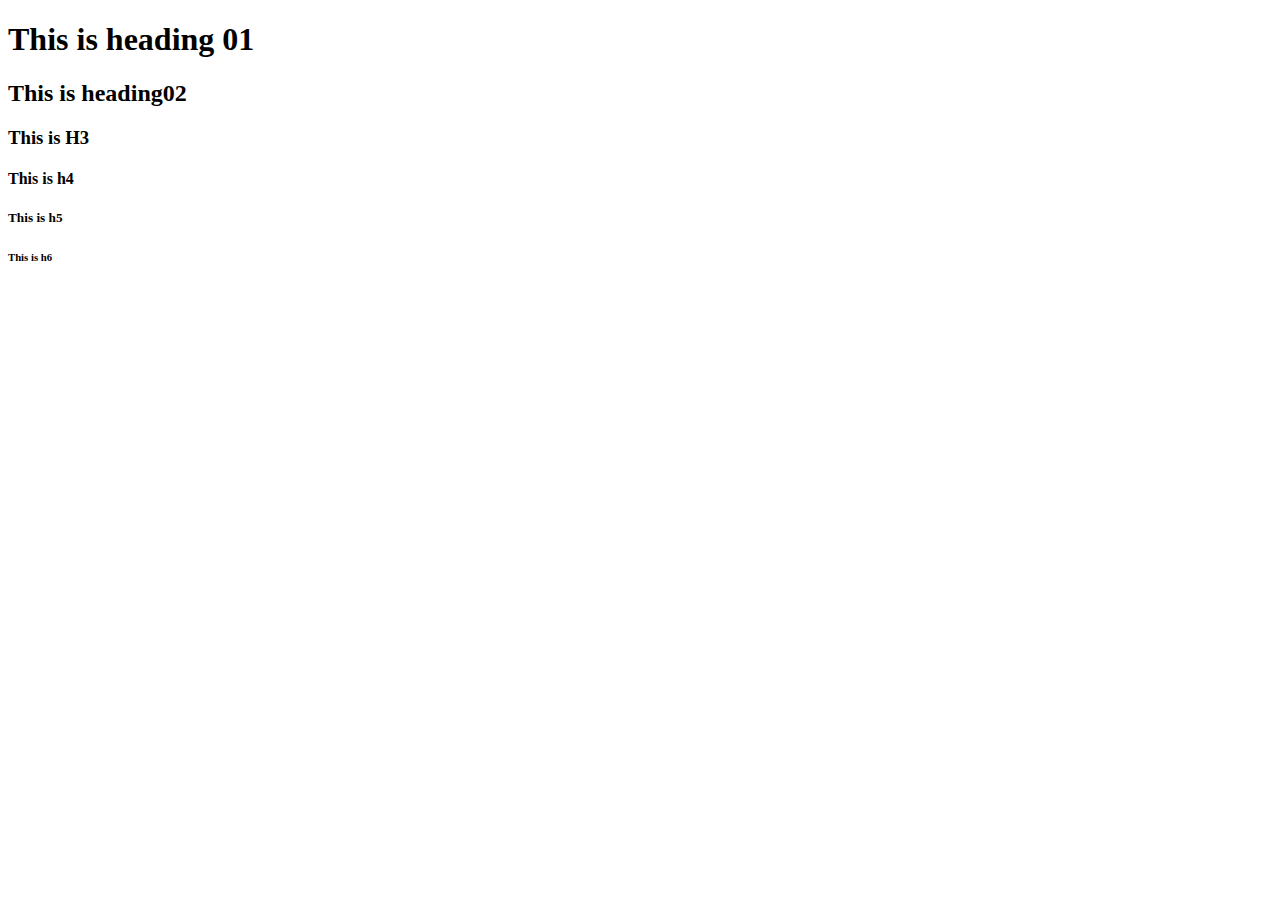
<file: index.html>
<!DOCTYPE html>
<html lang="en">
<head>
    <meta charset="UTF-8">
    <meta name="viewport" content="width=device-width, initial-scale=1.0">
    <title>Session0</title>
</head>
<body>
    <h1>This is heading 01</h1>
    <h2>This is heading02</h2>
    <h3>This is H3</h3>
    <h4>This is h4</h4>
    <h5>This is h5</h5>
    <h6>This is h6</h6>
</body>
</html>
</file>
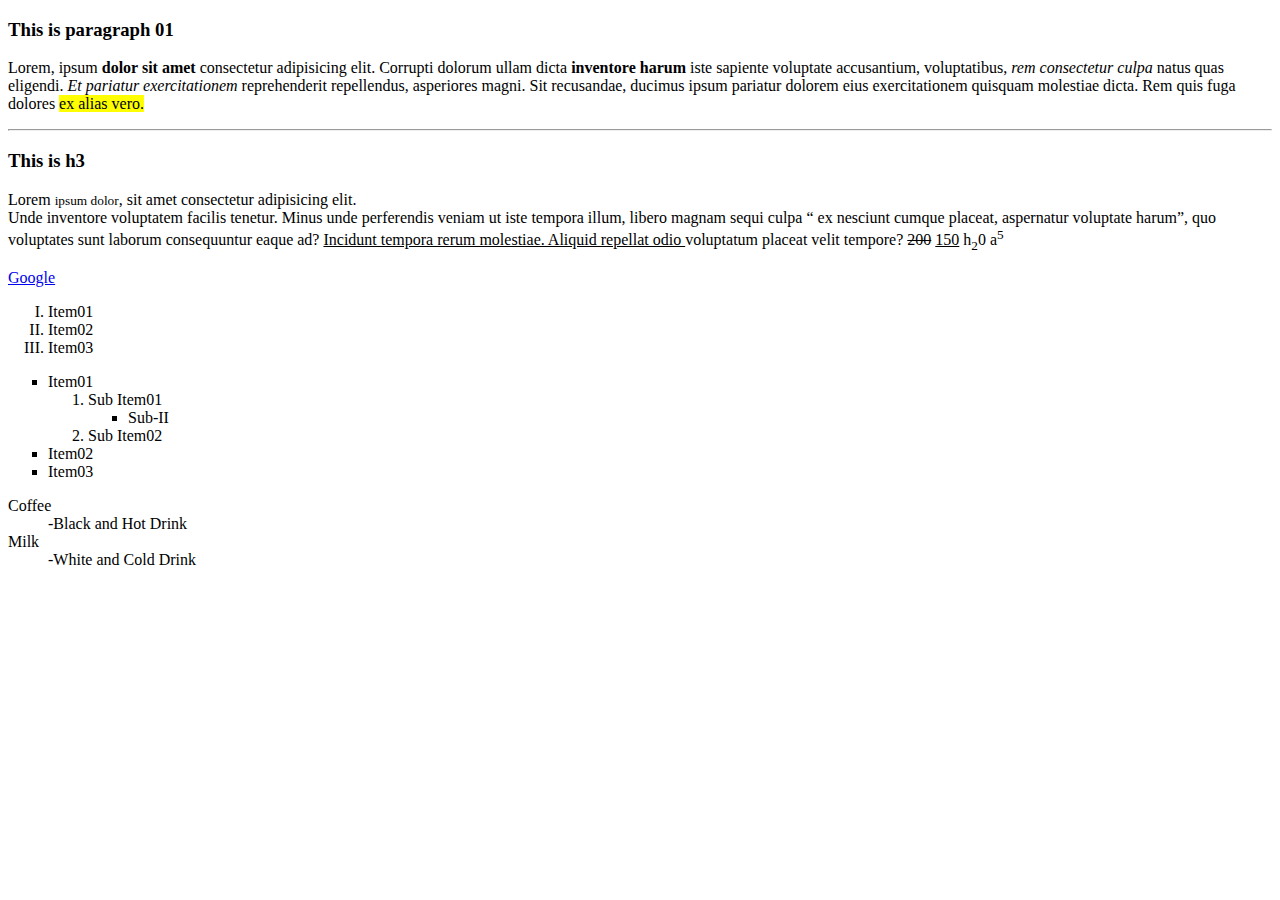
<file: session02/index.html>
<!DOCTYPE html>
<html lang="en">
<head>
    <meta charset="UTF-8">
    <meta name="viewport" content="width=device-width, initial-scale=1.0">
    <title>Basic HTML</title>
</head>
<body>
    <h3>This is paragraph 01</h3>
    <p>Lorem, ipsum <b> dolor sit amet</b> consectetur adipisicing elit. Corrupti dolorum ullam dicta <strong>inventore harum</strong> iste sapiente voluptate accusantium, voluptatibus, <i>rem consectetur culpa</i> natus quas eligendi. <em>Et pariatur exercitationem</em> reprehenderit repellendus, asperiores magni. Sit recusandae, ducimus ipsum pariatur dolorem eius exercitationem quisquam molestiae dicta. Rem quis fuga dolores <mark>ex alias vero.</mark> </p>
    <hr>
   <h3>This is h3</h3>
   <p>Lorem <small>ipsum dolor</small>, sit amet consectetur adipisicing elit. <br>
    Unde inventore voluptatem facilis tenetur. Minus unde perferendis veniam ut iste tempora illum, libero magnam sequi culpa <q> ex nesciunt cumque placeat, aspernatur voluptate harum</q>, quo voluptates sunt laborum consequuntur eaque ad? <u>Incidunt tempora rerum molestiae. Aliquid repellat odio </u> voluptatum placeat velit tempore? <del>200</del>  <ins>150</ins> h<sub>2</sub>0   a<sup>5</sup></p>
    <a href="https://www.google.com" target="_blank">Google</a>
    <ol type="I">
        <li>Item01</li>
        <li>Item02</li>
        <li>Item03</li>
    </ol>
    <ul type="square">
        <li>Item01
            <ol>
                <li>Sub Item01
                    <ul>
                        <li>Sub-II</li>
                    </ul>
                </li>
                <li>Sub Item02</li>
            </ol>


        </li>
        <li>Item02</li>
        <li>Item03</li>
    </ul>
    <dl>
        <dt>Coffee</dt>
        <dd>-Black and Hot Drink</dd>
        <dt>Milk</dt>
        <dd>-White and Cold Drink</dd>
    </dl>
</body>
</html>
</file>
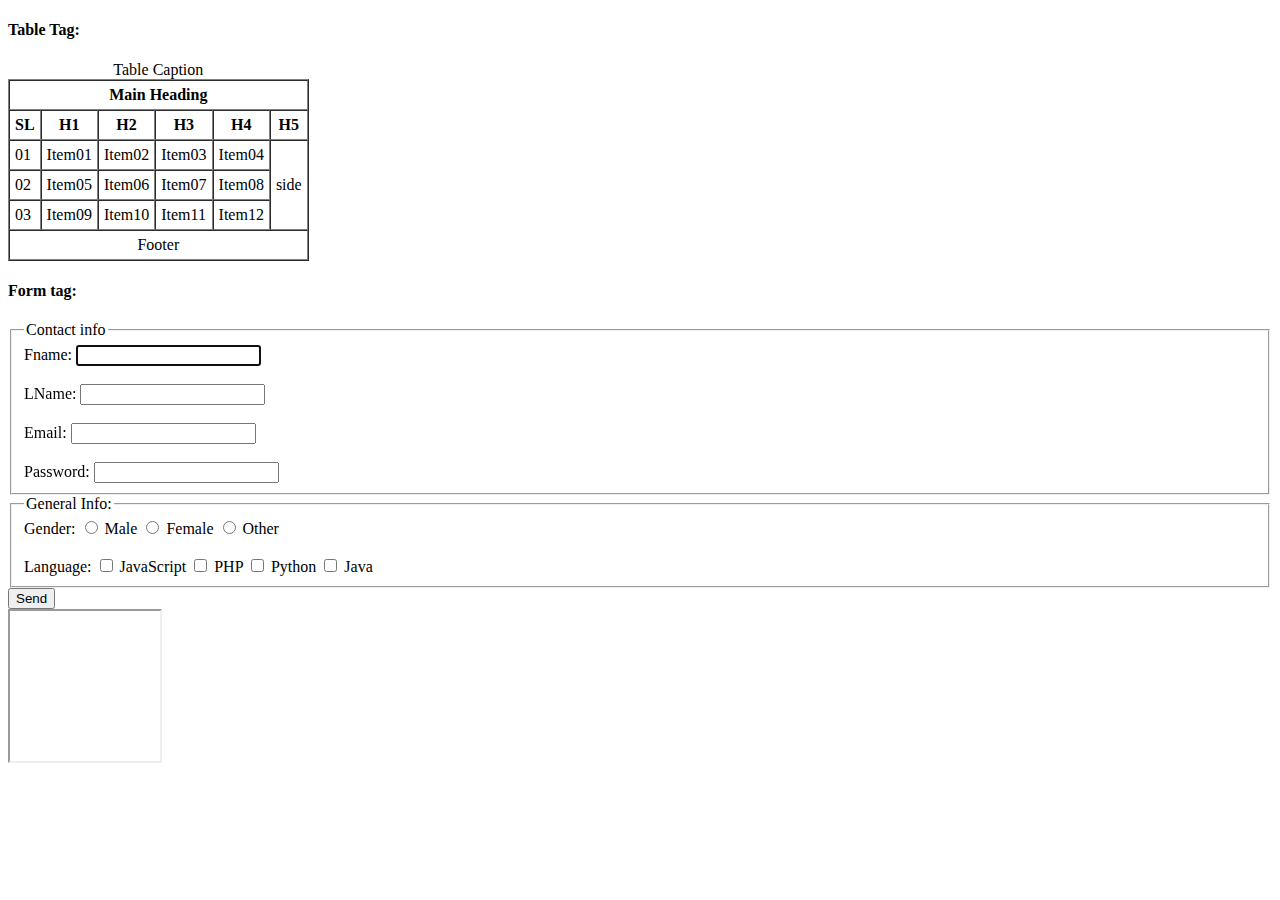
<file: session03/index.html>
<!DOCTYPE html>
<html lang="en">
<head>
    <meta charset="UTF-8">
    <meta name="viewport" content="width=device-width, initial-scale=1.0">
    <title>Session 02</title>
</head>
<body>
    <h4>Table Tag:</h4>
    <table border="1" cellspacing="0" cellpadding="5">
        <caption>Table Caption</caption>
        <thead>
            <tr><th colspan="6">Main Heading</th></tr>
            <tr>
                <th>SL</th>
                <th>H1</th>
                <th>H2</th>
                <th>H3</th>
                <th>H4</th>
                <th>H5</th>
            </tr>
        </thead>
        <tbody>
            <tr>
                <td>01</td>
                <td>Item01</td>
                <td>Item02</td>
                <td>Item03</td>
                <td>Item04</td>
                <td rowspan="3">side</td>
            </tr>
            <tr>
                <td>02</td>
                <td>Item05</td>
                <td>Item06</td>
                <td>Item07</td>
                <td>Item08</td>
            </tr>
            <tr>
                <td>03</td>
                <td>Item09</td>
                <td>Item10</td>
                <td>Item11</td>
                <td>Item12</td>
            </tr>
        </tbody>
        <tfoot>
            <tr><td colspan="6" align="center">Footer</td></tr>
        </tfoot>
    </table>
    <h4>Form tag:</h4>
    <form action="" method="POST">
        <fieldset>
            <legend>Contact info</legend>
        <label for="fname">Fname:</label>
        <input type="text" id="fname" autofocus> <br><br>
        <label for="">LName:</label>
        <input type="text"><br><br>
        <label for="">Email:</label>
        <input type="email" required name="email"><br><br>
        <label for="" >Password:</label>
        <input type="password" required name="password">
        </fieldset>
        <fieldset>
            <legend>General Info:</legend>
            <label for="">Gender:</label>
            <input type="radio" name="gender">
            <label for="">Male</label>
            <input type="radio" name="gender">
            <label for="">Female</label>
            <input type="radio" name="gender">
            <label for="">Other</label><br><br>
            <label for="">Language:</label>
            <input type="checkbox">
            <label for="">JavaScript</label>
            <input type="checkbox">
            <label for="">PHP</label>
            <input type="checkbox">
            <label for="
            ">Python</label>
            <input type="checkbox">
            <label for="">Java</label>
        </fieldset>
       <input type="submit" value="Send">
    </form>
    <iframe width="150" height="150" src="https://www.youtube.com/embed/eCAFU5Kc42Q?si=LDacfghOM0FEKuRU" title="YouTube video player" frameborder="2" allow="accelerometer; autoplay; clipboard-write; encrypted-media; gyroscope; picture-in-picture; web-share" referrerpolicy="strict-origin-when-cross-origin" allowfullscreen></iframe>
</body>
</html>
</file>
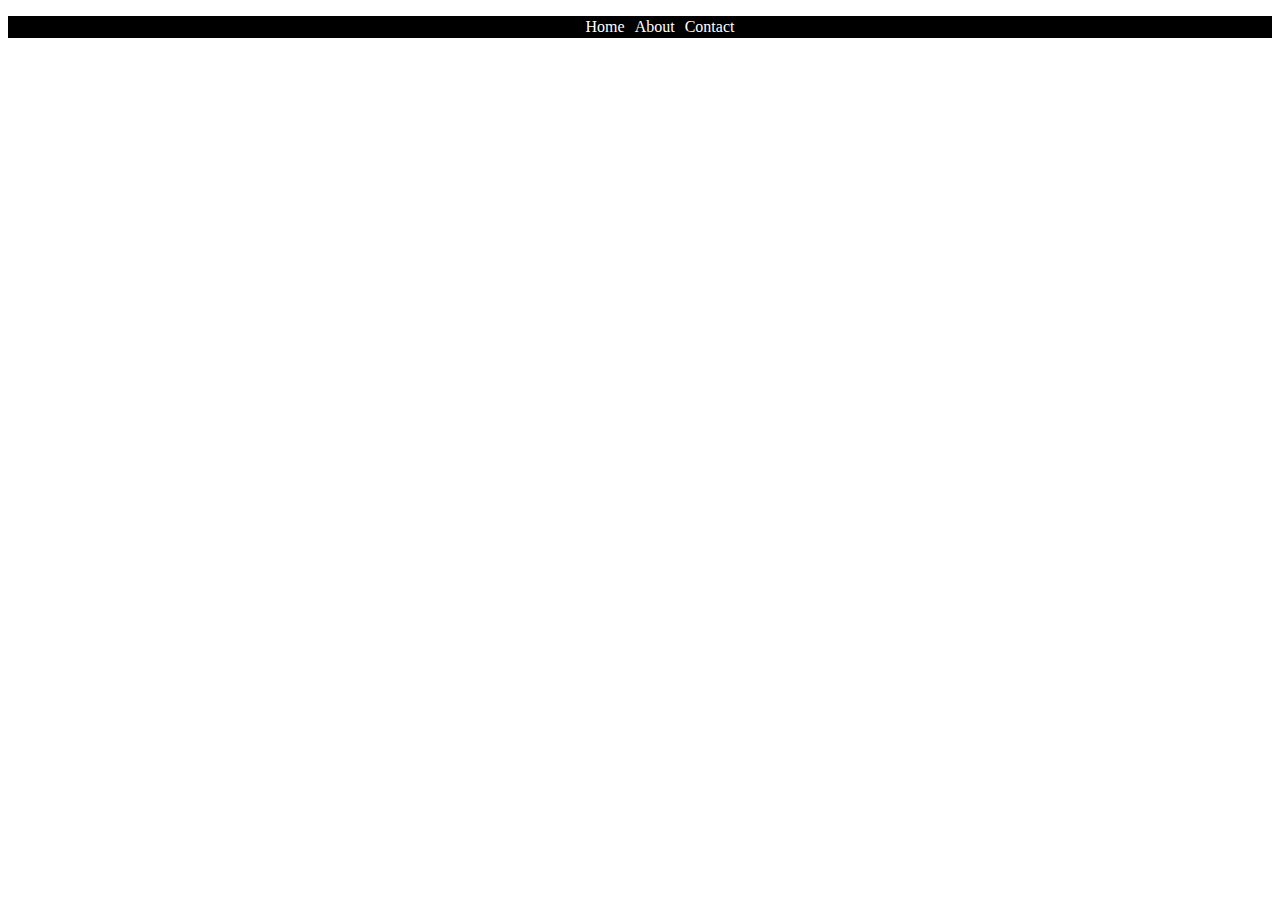
<file: session05/index.html>
<!DOCTYPE html>
<html lang="en">
<head>
    <meta charset="UTF-8">
    <meta name="viewport" content="width=device-width, initial-scale=1.0">
    <title>Session05</title>
    <link rel="stylesheet" href="style.css">
</head>
<body>
    <!-- nav bar start here -->
    <!-- <div class="nav">
        <ul>
            <li><a href="#">Home</a></li>
            <li><a href="#">About</a></li>
            <li><a href="#">Contact</a></li>
        </ul>
    </div>
    <h3>This is Demo Heading</h3>
    <p>Lorem ipsum dolor sit amet, consectetur adipisicing elit. Impedit cupiditate nisi id, accusamus molestiae doloremque itaque tempora repudiandae deleniti similique cum quos obcaecati placeat, accusantium facere nostrum error minima. Modi inventore ut error harum quaerat iure aliquid sint maiores consequatur neque. Eius, quia itaque rerum neque reiciendis corporis quo autem dicta laudantium nemo similique aut maxime unde quas vel, error eveniet ratione soluta. Pariatur recusandae beatae officiis corporis voluptas ullam quo! Dicta iure optio libero quod tenetur tempora, eos facere doloribus, officiis corporis ea voluptatum natus excepturi pariatur, ducimus aliquid id unde! Eveniet culpa nisi possimus magnam sunt similique earum!</p>
    <hr>
    <p>Lorem ipsum dolor sit amet consectetur adipisicing elit. Fugiat, nisi cupiditate. Dolore quasi facilis labore dolorem ullam adipisci dolor architecto illum molestias voluptatibus. Eos hic nisi autem! Inventore sequi soluta error distinctio eius dolorum, rerum officiis assumenda nihil harum quos dicta vitae nulla in repudiandae rem vel ad velit deserunt vero ex quasi sunt ducimus accusamus. Molestiae quisquam quis, rem animi quibusdam incidunt nesciunt dolor voluptatum. Quo, et sit! Nesciunt quas laborum sapiente consectetur at sequi nemo rem eius natus, assumenda aspernatur amet pariatur illum culpa aut soluta quasi? Pariatur repudiandae hic tenetur repellat neque quod magni asperiores sed laboriosam. Lorem ipsum dolor sit amet consectetur, adipisicing elit. Aliquam, ex. Aliquid rerum, atque error perspiciatis expedita magnam cupiditate totam aperiam adipisci vitae ullam perferendis? Cumque ullam, rem ipsam saepe unde ipsum velit error provident! Dignissimos recusandae molestiae ducimus ratione dolore minus fuga, ipsum voluptatum! Delectus nostrum, vel illo cupiditate explicabo minus error eos ut dignissimos earum quibusdam quidem mollitia. Non obcaecati eveniet, cum molestias necessitatibus quas ipsa numquam tenetur ratione. Facere mollitia expedita possimus voluptatem architecto! Fuga sapiente quisquam, nihil accusantium, eos ducimus commodi ipsa nobis vel, temporibus necessitatibus debitis nesciunt error omnis dolor? Harum vitae maxime ullam alias blanditiis.</p>
    <footer>
        <div class="footer">
            <h3>This is footer</h3>
        </div>
    </footer> -->
    <div class="container">
        <ul class="item-box">
            <li>Home</li>
            <li>About</li>
            <li>Contact</li>
        </ul>
    </div>
</body>
</html>
</file>
<file: session05/style.css>
/* body{
    margin: 0;
    padding: 0;
}
.nav{
    background-color: black;
    color: azure;
    padding: 2px;
    text-align: center;
    position: sticky;
    top: 0;
}
ul{
    list-style-type: none;
}
li{
    display: inline-block;
    margin: 3px;
}
a{
    display: inline-block;
    text-decoration: none;
    color: #fff;
    padding: 2px;

}
li a:hover {
    color: mediumspringgreen;
    background-color: white;

}
h3{
    margin-top: 0;
    text-align: center;
    background-color: dodgerblue;
    color: white;
}
hr{
    border: 1px solid green;
    background-color: rgba(17, 149, 17,0.2);
}
.footer{
    height: 50px;
    background-color: dodgerblue;
    position: fixed;
    bottom: 0;
    width: 100%;
} */
.container{
    background-color:black;
    color: #fff;
}
.item-box{
    display: flex;
    list-style-type: none;
    justify-content: center;
}
li{
    margin: 2px 5px;
}
</file>
